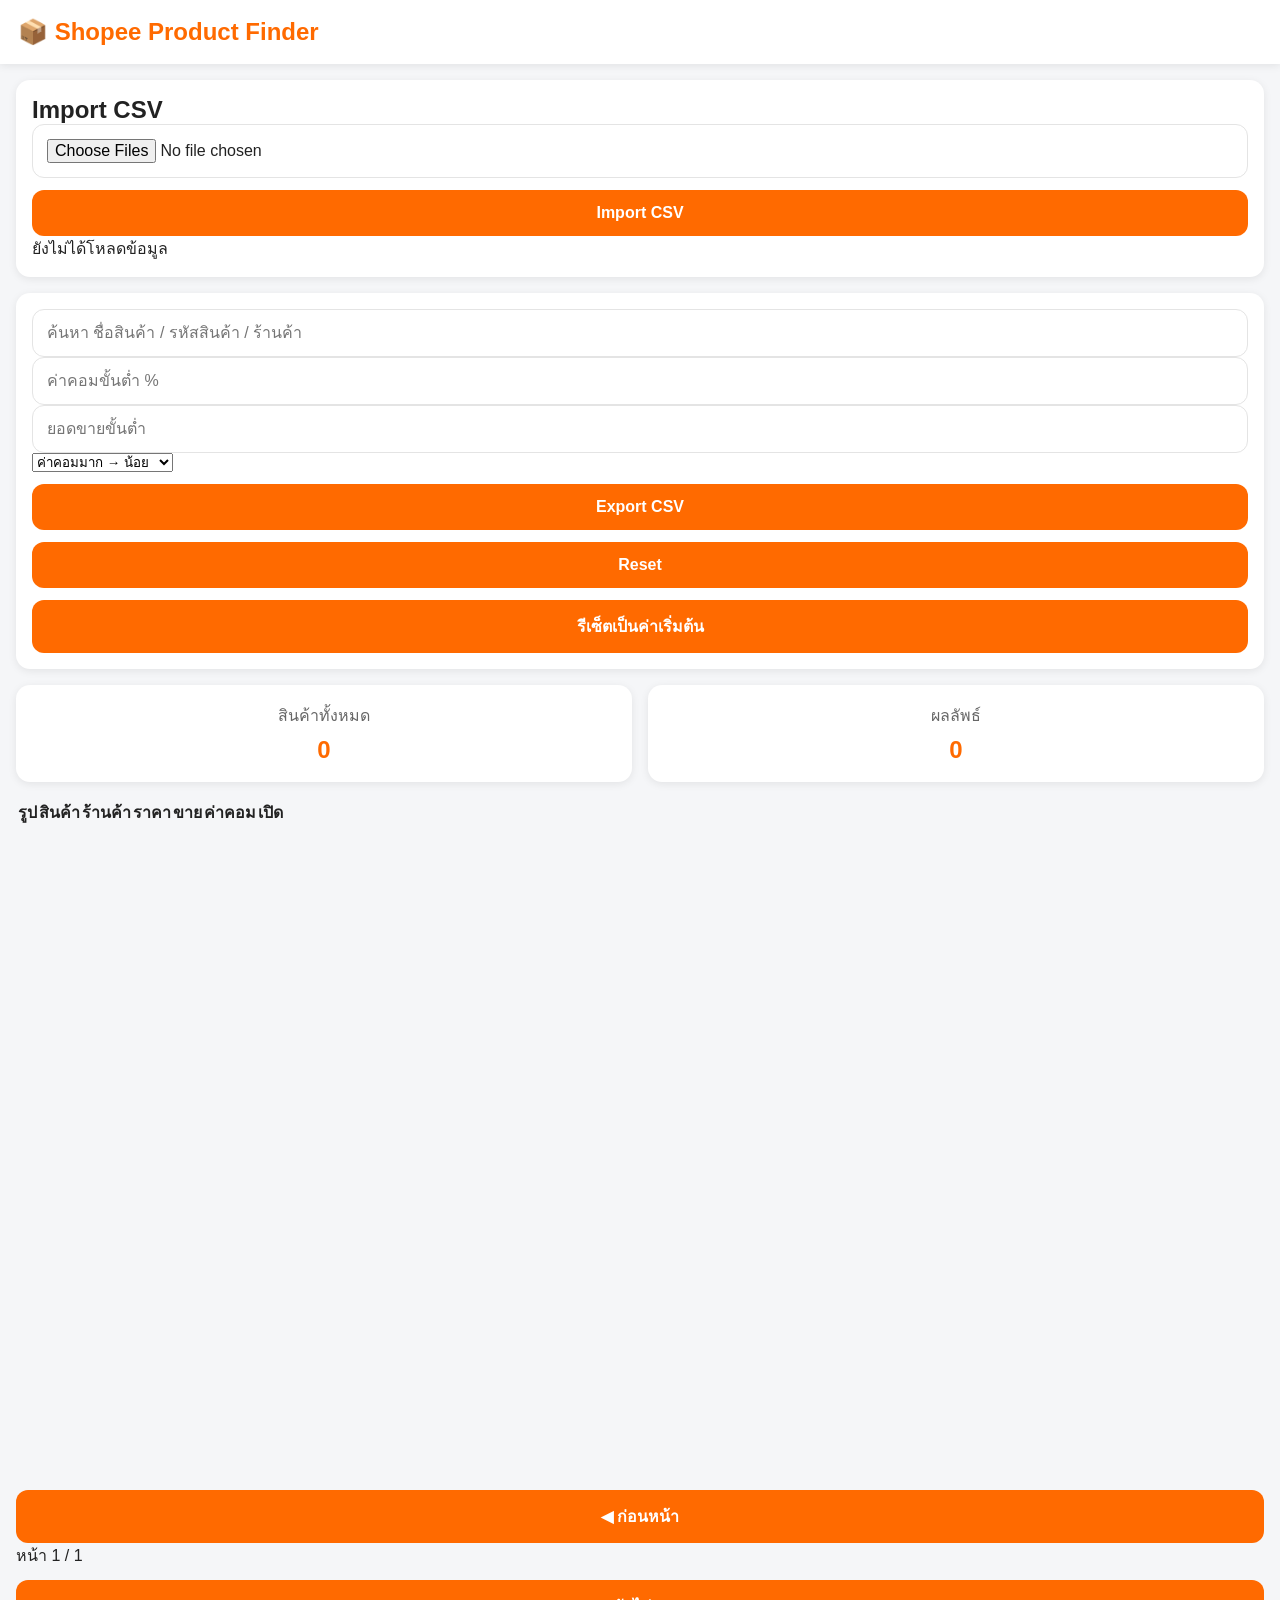
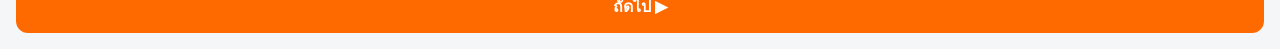
<file: index.html>
<!DOCTYPE html>
<html lang="th">
<head>
    <meta charset="UTF-8">
    <meta name="viewport"
          content="width=device-width, initial-scale=1.0, viewport-fit=cover">

    <title>Shopee Product Finder</title>

    <meta name="theme-color" content="#ff6a00">
    <meta name="description"
          content="Offline Shopee Product Finder">

    <link rel="manifest" href="manifest.json">

    <link rel="stylesheet" href="css/app.css">

    <link rel="apple-touch-icon" href="assets/icon192.png">
</head>

<body>

<header class="topbar">

    <div class="logo">
        📦 Shopee Product Finder
    </div>

</header>

<main class="container">

    <!-- Import -->

    <section class="card">

        <h2>Import CSV</h2>

        <input
    type="file"
    id="csvFiles"
    multiple
    accept=".csv">

        <br>

        <button id="btnImport">
            Import CSV
        </button>

        <div id="importStatus">
            ยังไม่ได้โหลดข้อมูล
        </div>

    </section>

    <!-- Search -->

    <!-- Toolbar -->

<section class="card">

    <div class="toolbar">

        <input
            id="searchInput"
            type="text"
            placeholder="ค้นหา ชื่อสินค้า / รหัสสินค้า / ร้านค้า">

        <input
            id="commissionInput"
            type="number"
            placeholder="ค่าคอมขั้นต่ำ %">

        <input
            id="soldInput"
            type="number"
            placeholder="ยอดขายขั้นต่ำ">

        <select id="sortSelect">

            <option value="commission_desc">
                ค่าคอมมาก → น้อย
            </option>

            <option value="sold_desc">
                ยอดขายมาก → น้อย
            </option>

            <option value="price_desc">
                ราคาแพง → ถูก
            </option>

            <option value="price_asc">
                ราคาถูก → แพง
            </option>

        </select>

        <button id="btnExport">

            Export CSV

        </button>

        <button id="btnReset">

            Reset

        </button>
<button id="btnFactoryReset" class="danger">
    รีเซ็ตเป็นค่าเริ่มต้น
</button>
    </div>

</section>

    <!-- Summary -->

    <section class="summary">

        <div class="summary-box">

            <span>สินค้าทั้งหมด</span>

            <h2 id="totalProducts">
                0
            </h2>

        </div>

        <div class="summary-box">

            <span>ผลลัพธ์</span>

            <h2 id="totalResults">
                0
            </h2>

        </div>

    </section>

    <!-- Product List -->

    <section>

    <div id="scrollContainer" class="scroll-container">

    <div id="virtualSpacer"></div>

    <div id="productGrid">

<table class="product-table">

<thead>
<tr>
<th>รูป</th>
<th>สินค้า</th>
<th>ร้านค้า</th>
<th>ราคา</th>
<th>ขาย</th>
<th>ค่าคอม</th>
<th>เปิด</th>
</tr>
</thead>

<tbody id="productBody">
</tbody>

</table>

</div>

<div id="loadMoreStatus"

     class="load-more-status">

</div>

</div>

</section>

<section class="pagination">

    <button

        onclick="prevPage()">

        ◀ ก่อนหน้า

    </button>

    <span id="pageInfo">

        หน้า 1 / 1

    </span>

    <button

        onclick="nextPage()">

        ถัดไป ▶

    </button>

</section>

</main>

<!-- Loading -->

<div

    id="loading"

    class="loading hidden">

    กำลังโหลด...

</div>

<script src="js/vendor/papaparse.min.js"></script>

<script src="js/database.js"></script>
<script src="js/csvImporter.js"></script>

<script src="js/app.js"></script>

<script>

if ('serviceWorker' in navigator) {

    window.addEventListener('load', () => {

        navigator.serviceWorker.register('service-worker.js', {
    updateViaCache: 'none'
});

    });

}

</script>

</body>
</html>
</file>
<file: css/app.css>
/* ==========================================
   Shopee Product Finder
   app.css
========================================== */

/* ---------- Theme ---------- */

:root{
    --primary:#ff6a00;
    --primary-dark:#e85d00;

    --background:#f5f6f8;
    --card:#ffffff;

    --border:#e4e4e4;

    --text:#222;
    --sub:#666;

    --radius:14px;

    --shadow:
        0 2px 8px rgba(0,0,0,.08);

    --transition:.25s;
}


/* ---------- Reset ---------- */

*{
    margin:0;
    padding:0;
    box-sizing:border-box;
}

body{

    font-family:

    Arial,
    Helvetica,
    sans-serif;

    background:var(--background);

    color:var(--text);

}


/* ---------- Header ---------- */

.topbar{

    position:sticky;

    top:0;

    z-index:999;

    background:white;

    padding:18px;

    box-shadow:var(--shadow);

}


.logo{

    font-size:24px;

    font-weight:bold;

    color:var(--primary);

}


/* ---------- Layout ---------- */

.container{

    max-width:1400px;

    margin:auto;

    padding:16px;

}


/* ---------- Card ---------- */

.card{

    background:var(--card);

    border-radius:var(--radius);

    padding:16px;

    margin-bottom:16px;

    box-shadow:var(--shadow);

}


/* ---------- Input ---------- */

input{

    width:100%;

    padding:14px;

    border-radius:12px;

    border:1px solid var(--border);

    font-size:16px;

    outline:none;

    transition:var(--transition);

}

input:focus{

    border-color:var(--primary);

}


/* ---------- Button ---------- */

button{

    width:100%;

    margin-top:12px;

    padding:14px;

    border:none;

    border-radius:12px;

    cursor:pointer;

    background:var(--primary);

    color:white;

    font-size:16px;

    font-weight:bold;

    transition:var(--transition);

}

button:hover{

    background:var(--primary-dark);

}


/* ---------- Summary ---------- */

.summary{

    display:grid;

    grid-template-columns:repeat(2,1fr);

    gap:16px;

    margin-bottom:16px;

}

.summary-box{

    background:white;

    padding:18px;

    border-radius:var(--radius);

    text-align:center;

    box-shadow:var(--shadow);

}

.summary-box span{

    color:var(--sub);

}

.summary-box h2{

    margin-top:8px;

    color:var(--primary);

}


/* ---------- Virtual Product Grid ---------- */

.scroll-container{

    position:relative;

    height:calc(100vh - 220px);

    overflow-y:auto;

    overflow-x:hidden;

    width:100%;

}

#virtualSpacer{

    width:100%;

    height:0;

    pointer-events:none;

}

.product-grid{

    position:absolute;

    top:0;

    left:0;

    width:100%;

    display:grid;

    grid-template-columns:

        repeat(auto-fill,minmax(260px,1fr));

    gap:18px;

    padding:12px;

}


/* ---------- Product Card ---------- */

.product{

    background:white;

    border-radius:16px;

    overflow:hidden;

    box-shadow:var(--shadow);

    transition:.2s;

}

.product:hover{

    transform:translateY(-3px);

}

.product img{

    width:100%;

    height:220px;

    object-fit:cover;

    background:#eee;

}

.product-content{

    padding:14px;

}

.product-title{

    font-size:15px;

    font-weight:bold;

    line-height:1.4;

    height:42px;

    overflow:hidden;

}

.product-price{

    margin-top:10px;

    color:#ff3d00;

    font-size:20px;

    font-weight:bold;

}

.product-info{

    margin-top:8px;

    color:var(--sub);

    font-size:14px;

}

.open-btn{

    margin-top:12px;

}


/* ---------- Loading ---------- */

.loading{

    position:fixed;

    inset:0;

    background:rgba(255,255,255,.85);

    display:flex;

    align-items:center;

    justify-content:center;

    font-size:24px;

    font-weight:bold;

}

.hidden{

    display:none;

}


/* ---------- Tablet ---------- */

@media (max-width:1024px){

.product-grid{

grid-template-columns:

repeat(3,1fr);

width:100%;

}

}


/* ---------- Mobile ---------- */

@media (max-width:768px){

.logo{

font-size:20px;

}

.summary{

grid-template-columns:1fr;

}

.product-grid{

grid-template-columns:

repeat(2,1fr);

gap:12px;

width:100%;

}

.product img{

height:160px;

}

button{

font-size:15px;

}

}


/* ---------- Small Mobile ---------- */

@media (max-width:480px){

.product-grid{

grid-template-columns:1fr;

}

.container{

padding:10px;

}

}

/* ==========================================================
   Virtual Scroll
========================================================== */

.scroll-container{

    position: relative;

    height: calc(100vh - 220px);

    overflow-y: auto;

    overflow-x: hidden;

    width: 100%;

    border-radius: 12px;

}

#virtualSpacer{

    width: 100%;

    height: 0;

    pointer-events: none;

}

.product-grid{

    position: absolute;

    top: 0;

    left: 0;

    width: 100%;

    display: grid;

    grid-template-columns:

        repeat(

            auto-fill,

            minmax(260px,1fr)

        );

    gap: 16px;

    padding: 12px;

    box-sizing: border-box;

}

.load-more-status{

    padding:20px;

    text-align:center;

    color:#777;

    font-size:14px;

}
</file>
